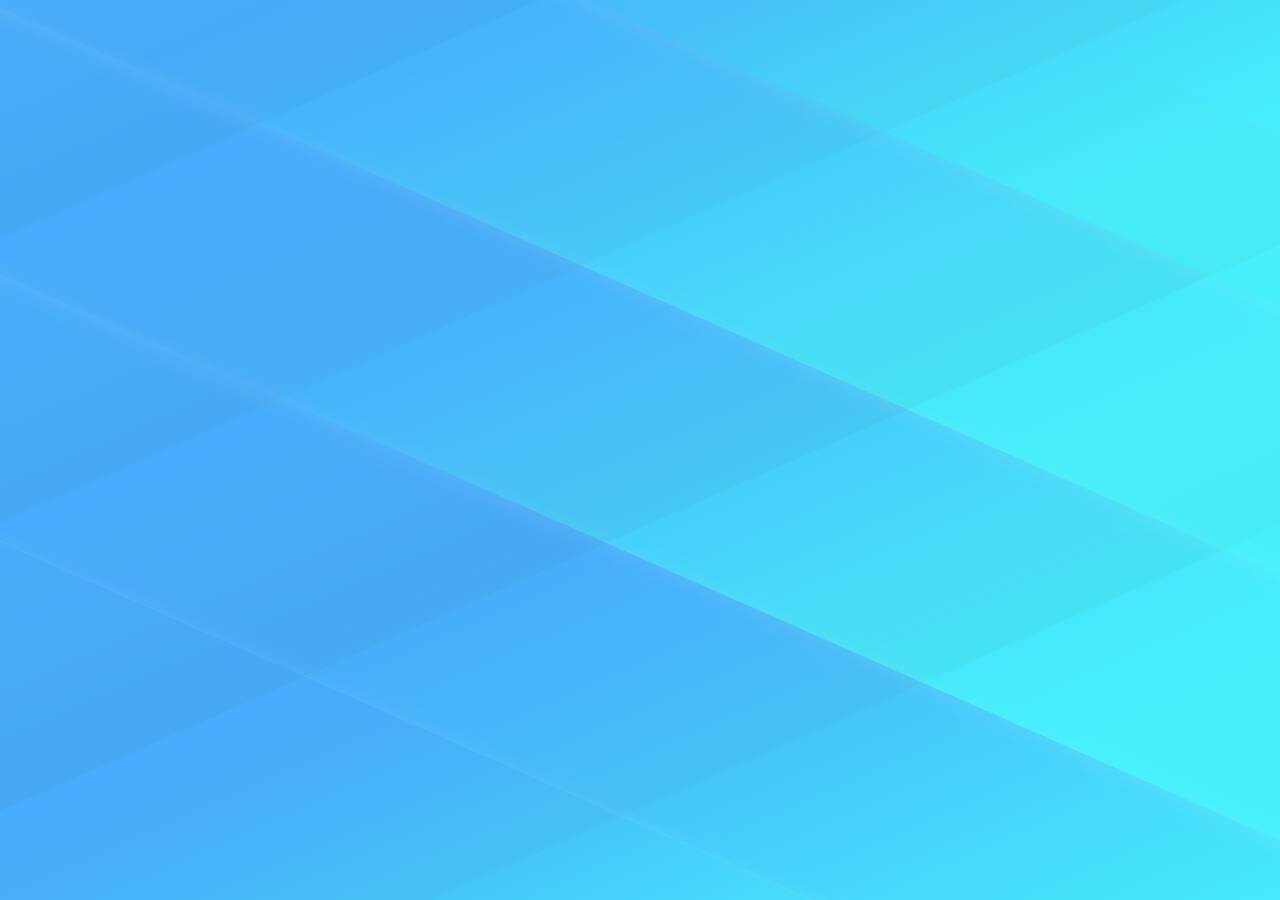
<file: phone/index.html>
<!DOCTYPE html>
<html class="um landscape min-width-240px min-width-320px min-width-480px min-width-768px min-width-1024px">
    <head>
        <title></title>
        <meta charset="utf-8">
        <meta name="viewport" content="target-densitydpi=device-dpi, width=device-width, initial-scale=1, user-scalable=no, minimum-scale=1.0, maximum-scale=1.0">
        <link rel="stylesheet" href="css/fonts/font-awesome.min.css">
        <link rel="stylesheet" href="css/ui-box.css">
        <link rel="stylesheet" href="css/ui-base.css">
        <link rel="stylesheet" href="css/ui-color.css">
        <link rel="stylesheet" href="css/appcan.icon.css">
        <link rel="stylesheet" href="css/appcan.control.css">
        <link rel="stylesheet" href="css/scss/login.css">
    </head>
    <body class="um-vp" ontouchstart>
        <div id="page_0" class="up ub ub-ver ub-img7 bg_img" tabindex="0">
            <!--header开始-->
            
            <!--header结束--><!--content开始-->
            <div id="content" class="ub-f1 tx-l ">
                
            </div>
            <!--content结束-->

        </div>
        <script src="js/appcan.js"></script>
        <script src="js/appcan.control.js"></script>
    </body>
    <script>
        appcan.ready(function() {
            var titHeight = 0;
            appcan.frame.open("content", "index_content.html", 0, titHeight);
            window.onorientationchange = window.onresize = function() {
                appcan.frame.resize("content", 0, titHeight);
            }
        });

       
    </script>
</html>
</file>
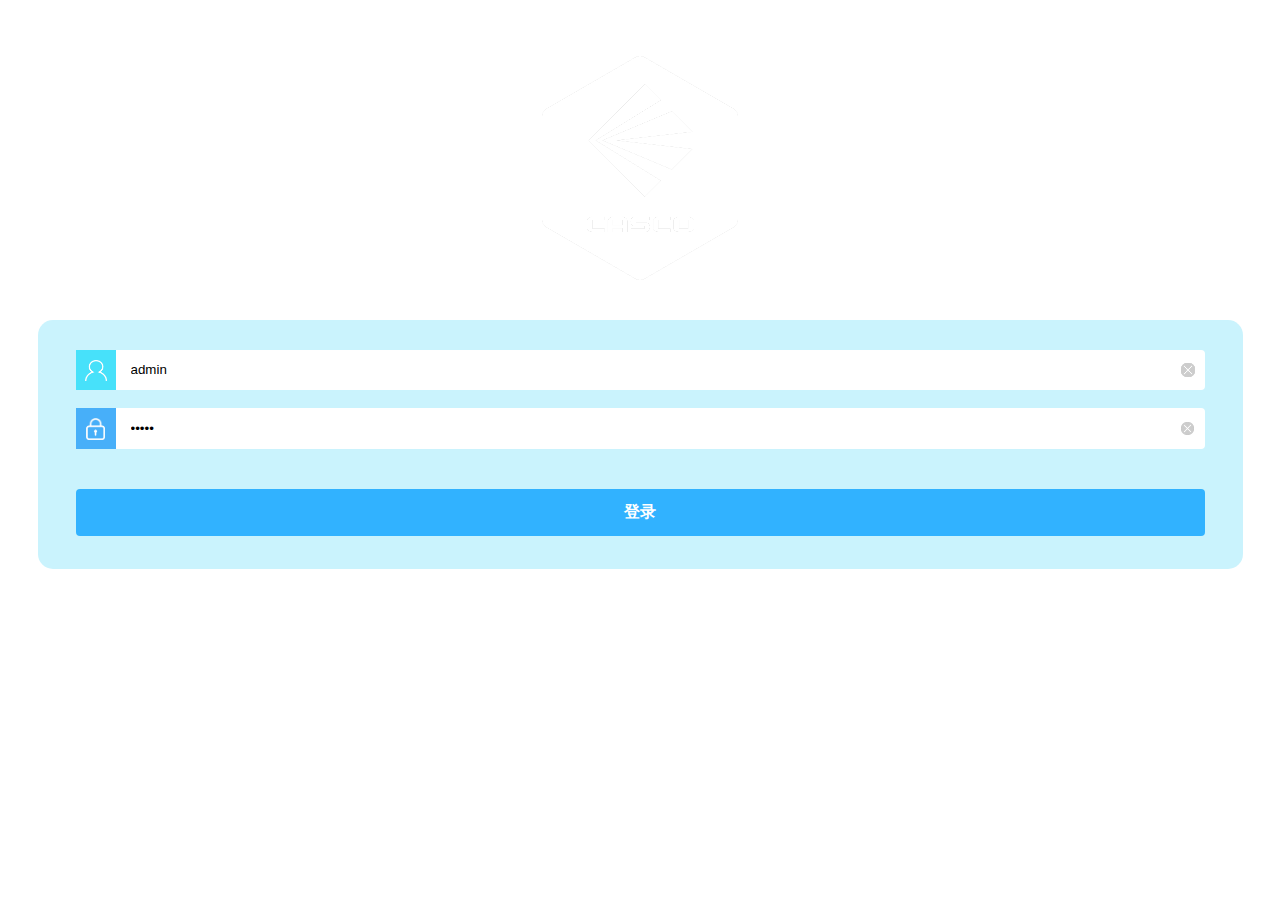
<file: phone/index_content.html>
<!DOCTYPE html>
<html class="um landscape min-width-240px min-width-320px min-width-480px min-width-768px min-width-1024px">
    <head>
        <title></title>
        <meta charset="utf-8">
        <meta name="viewport" content="target-densitydpi=device-dpi, width=device-width, initial-scale=1, user-scalable=no, minimum-scale=1.0, maximum-scale=1.0">
        <link rel="stylesheet" href="css/fonts/font-awesome.min.css">
        <link rel="stylesheet" href="css/ui-box.css">
        <link rel="stylesheet" href="css/ui-base.css">
        <link rel="stylesheet" href="css/ui-color.css">
        <link rel="stylesheet" href="css/appcan.icon.css">
        <link rel="stylesheet" href="css/appcan.control.css">
        <link rel="stylesheet" href="css/scss/login.css">
    </head>
    <body class="um-vp" ontouchstart>
        <div class="ub ub-ver" id="index_content">
			<!-- logo图片 -->
            <div class="ub-img logo_img">

            </div>
			<!-- 输入模块 -->
            <div class="ub ub-f1 ub-ver main_box" id="main_box">
				<!-- 用户名输入 -->
                <div class="ub ub-f1 input_box_user ">
                    <!-- 用户icon -->
                    <div class="img_content_user">
                        <div class="ub-img user_img">

                        </div>
                    </div>
                    <!-- 输入框 -->
                    <div class="ub-f1">
                        <input type="text" data-bind="value:username"/>
                    </div>
                    <!-- 取消icon -->
                    <div class="icon_content">
                        <div class="ub-img cancel_png">

                        </div>
                    </div>
                </div>
				<!-- 密码输入 -->
                <div class="ub ub-f1 input_box_password ">
                    <!-- 密码icon -->
                    <div class="img_content_psd">
                        <div class="ub-img password_img">

                        </div>
                    </div>
                    <!-- 输入框 -->
                    <div class="ub-f1">
                        <input type="password" data-bind="value:password"/>
                    </div>
                    <!-- 取消icon -->
                    <div class="icon_content">
                        <div class="ub-img cancel_png">

                        </div>
                    </div>
                </div>
                <div class="btn ub ub-ac bc-text-head ub-pc bc-btn"  id="login_btn">
                    登录
                </div>

            </div>
			<!-- 版权信息 -->
            <div class="ub ub-pc ub-ac foot">
                Powered by Casco
            </div>
        </div>
        <script src="js/appcan.js"></script>
        <script src="js/appcan.control.js"></script>
        <script src="assets/mvvm/login.js"></script>
    </body>
    <script>
        appcan.ready(function() {
            appcan.initBounce();
        })
        

    </script>
</html>
</file>
<file: phone/css/ui-box.css>
.ub
{
	display: -webkit-box !important;
	display: box !important;
	position:relative;
}

.ub-rev
{
	-webkit-box-direction:reverse;
	box-direction:reverse;
}

.ub-fh
{
	width:100%;
}

.ub-fv
{
	height:100%;
}

.ub-con
{
	position:absolute;
	width:100%;
	height:100%;
}

.ub-ac
{
	-webkit-box-align:center;
	box-align:center;
}
.ub-ae
{
	-webkit-box-align:end;
	box-align:end;
}

.ub-pc
{
	-webkit-box-pack:center;
	box-pack:center;
}
.ub-pe
{
	-webkit-box-pack:end;
	box-pack:end;
}
.ub-pj
{
	-webkit-box-pack:justify;
	box-pack:justify;
}

.ub-ver
{
	-webkit-box-orient:vertical;
	box-orient:vertical;
}

.ub-f1
{
	position:relative;
	-webkit-box-flex: 1; 
	box-flex: 1;
}

.ub-f2
{
	position:relative;
	-webkit-box-flex: 2;
	box-flex: 2; 
}

.ub-f3
{
	position:relative;
	-webkit-box-flex: 3;
	box-flex: 3;
}

.ub-f4
{
	position:relative;
	-webkit-box-flex: 4;
	box-flex: 4;
}

.ub-img
{
	-webkit-background-size:contain;
	background-size:contain;
	background-repeat:no-repeat;
	background-position:center;
}

.ub-img1
{	
	-webkit-background-size:cover;
	background-size:cover;
	background-repeat:no-repeat;
	background-position:center;
}
.ub-img2
{
	background-repeat:repeat-x;
	background-size:auto 100%
}
.ub-img3
{
	background-repeat:repeat-y;
	background-size:100% auto
}

.ub-img4
{
	-webkit-background-size:100% auto;
	background-size:100% auto;
	background-repeat:no-repeat;
	background-position:center;
}
.ub-img5
{
	-webkit-background-size:auto 100%;
	background-size:auto 100%;
	background-repeat:no-repeat;
	background-position:center;
}

.ub-img6
{
	background-repeat:no-repeat;
	background-position:center;
}
.ub-img7
{
	-webkit-background-size:100% 100%;
	background-size:100% 100%;
	background-repeat:no-repeat;
	background-position:center;
}
</file>
<file: phone/css/ui-base.css>
* {
    margin: 0;
    padding: 0;
}

/**
 * 1. Avoid the WebKit bug in Android 4.0.* where (2) destroys native `audio`
 *    and `video` controls.
 * 2. Correct inability to style clickable `input` types in iOS.
 * 3. Improve usability and consistency of cursor style between image-type
 *    `input` and others.
 */

button, html input[type="button"], /* 1 */
input[type="reset"], input[type="submit"] {
    -webkit-appearance: button; /* 2 */
    cursor: pointer
}

div {
    outline: 0 !important;
    -webkit-text-size-adjust: none;
    -webkit-tap-highlight-color: rgba(0, 0, 0, 0);
    position: relative;
}

ul, li {
    list-style: none;
}

.uc-tl {
    -webkit-border-top-left-radius: .6em;
    border-top-left-radius: .6em
}

.uc-tr {
    -webkit-border-top-right-radius: .6em;
    border-top-right-radius: .6em
}

.uc-bl {
    -webkit-border-bottom-left-radius: .6em;
    border-bottom-left-radius: .6em
}

.uc-br {
    -webkit-border-bottom-right-radius: .6em;
    border-bottom-right-radius: .6em
}

.uc-t {
    -webkit-border-top-left-radius: .6em;
    border-top-left-radius: .6em;
    -webkit-border-top-right-radius: .6em;
    border-top-right-radius: .6em
}

.uc-b {
    -webkit-border-bottom-left-radius: .6em;
    border-bottom-left-radius: .6em;
    -webkit-border-bottom-right-radius: .6em;
    border-bottom-right-radius: .6em
}

.uc-r {
    -webkit-border-top-right-radius: .6em;
    border-top-right-radius: .6em;
    -webkit-border-bottom-right-radius: .6em;
    border-bottom-right-radius: .6em
}

.uc-l {
    -webkit-border-top-left-radius: .6em;
    border-top-left-radius: .6em;
    -webkit-border-bottom-left-radius: .6em;
    border-bottom-left-radius: .6em
}

.uc-a {
    -webkit-border-radius: .6em;
    border-radius: .6em
}

.uc-n {
    -webkit-border-radius: 0;
    border-radius: 0
}

.uc-tl1 {
    -webkit-border-top-left-radius: 0.3em;
    border-top-left-radius: 0.3em
}

.uc-tr1 {
    -webkit-border-top-right-radius: 0.3em;
    border-top-right-radius: 0.3em
}

.uc-bl1 {
    -webkit-border-bottom-left-radius: 0.3em;
    border-bottom-left-radius: 0.3em
}

.uc-br1 {
    -webkit-border-bottom-right-radius: 0.3em;
    border-bottom-right-radius: 0.3em
}

.uc-t1 {
    -webkit-border-top-left-radius: 0.3em;
    border-top-left-radius: 0.3em;
    -webkit-border-top-right-radius: 0.3em;
    border-top-right-radius: 0.3em
}

.uc-b1 {
    -webkit-border-bottom-left-radius: 0.3em;
    border-bottom-left-radius: 0.3em;
    -webkit-border-bottom-right-radius: 0.3em;
    border-bottom-right-radius: 0.3em
}

.uc-r1 {
    -webkit-border-top-right-radius: 0.3em;
    border-top-right-radius: 0.3em;
    -webkit-border-bottom-right-radius: 0.3em;
    border-bottom-right-radius: 0.3em
}

.uc-l1 {
    -webkit-border-top-left-radius: 0.3em;
    border-top-left-radius: 0.3em;
    -webkit-border-bottom-left-radius: 0.3em;
    border-bottom-left-radius: 0.3em
}

.uc-a1 {
    -webkit-border-radius: 0.3em;
    border-radius: 0.3em
}
.uc-a3 {
    -webkit-border-radius: 0.4em;
    border-radius: 0.4em
}
.uc-a2 {
    -webkit-border-radius: 1.2em;
    border-radius: 1.2em
}
.uc-tl, .uc-tr, .uc-bl, .uc-br, .uc-t, .uc-b, .uc-r, .uc-l, .uc-a, .uc-n, .uc-tl1, .uc-tr1, .uc-bl1, .uc-br1, .uc-t1, .uc-b1, .uc-r1, .uc-l1, .uc-a1, .uc-a2,     , .uc-a3 {
    -webkit-background-clip: padding-box;
    background-clip: padding-box
}

.us {
    -webkit-box-shadow: 0 1px 4px rgba(0, 0, 0, .3);
    box-shadow: 0 1px 4px rgba(0, 0, 0, .3)
}
.us1 {
    -webkit-box-shadow: 0 1px 4px rgba(120, 120, 120, .3);
    box-shadow: 0 1px 4px rgba(120, 120, 120, .3)
}
.us-i {
    -webkit-box-shadow: inset 0px 2px 3px rgba(0, 0, 0, .4);
    box-shadow: inset 0px 2px 3px rgba(0, 0, 0, .4)
}

.uts {
    text-shadow: 0px 2px 2px #000;
}

.um, .um body {
    height: 100%;
    padding: 0px;
    margin: 0px;
    font-family: "Helvetica Neue", Helvetica;
}

.um-vp {
    margin: 0;
    padding: 0;
    overflow-x: hidden;
    -webkit-text-size-adjust: none;
    -webkit-tap-highlight-color: rgba(0, 0, 0, 0);
    -webkit-user-select: none
}

.um-vp .up {
    top: 0;
    left: 0;
    width: 100%;
    min-height: 100%;
    max-height: 100%;
    position: absolute;
    border: 0
}

.uh, .uf {
    display: block;
    width: 100%;
    font-size: 1em;
}

.up .uh, .up .uf, .pos_re {
    position: relative
}

.uh .ut, .uf .ut {
    padding: .72em 1em .72em;
    margin: 0;
}

.ufl {
    float: left !important;
}
.ufr {
    float: right !important;
}

.ulev2 {
    font-size: 1.5em !important;
}

.ulev1 {
    font-size: 1.2em !important;
}

.ulev0 {
    font-size: 1.0em !important;
}

.ulev-1 {
    font-size: 0.8125em !important;
}

.ulev-2 {
    font-size: 0.625em !important;
}
.ulev-3 {
    font-size: 1.0625em !important;
}
.ulev-4 {
    font-size: 0.75em !important;
}
.ulim {
    max-width: 5em;
    text-overflow: ellipsis;
    white-space: nowrap;
    overflow: hidden;
}

.uinl {
    display: inline-block;
    position: relative;
}

.uinn {
    padding: 0.5em;
    margin: 0;
}
.uinn1 {
    padding: 0 0.5em;
    margin: 0;
}
.uinn2 {
    padding: 0.5em 1em;
    margin: 0;
}
.uinn3 {
    padding: 0.2em;
    margin: 0;
}
.uinn4 {
    padding: 0 0.2em;
    margin: 0;
}
.uinn5 {
    padding: 0.75em 0.5em;
    margin: 0;
}
.uinn7 {
    padding: 0.66em 0.375em;
    margin: 0;
}
.umh1 {
    min-height: 1em;
}

.umh2 {
    min-height: 1.2em;
}

.umh3 {
    min-height: 1.5em;
}

.umh4 {
    min-height: 2em;
}
.umh5 {
    min-height: 3em;
}
.umh6 {
    min-height: 4em;
}
.umh7 {
    min-height: 1.8em;
}
.umw1 {
    min-width: 1em;
}
.umw1-5 {
    min-width: 1.5em;
}

.umw2 {
    min-width: 2em;
}

.umw3 {
    min-width: 3em;
}

.umw4 {
    min-width: 4em;
}

.tx-l {
    text-align: left;
}
.tx-r {
    text-align: right;
}
.tx-c {
    text-align: center;
}

.ut-s {
    text-overflow: ellipsis;
    overflow: hidden;
    white-space: nowrap !important;
    outline: 0 !important
}

.ut-m {
    text-overflow: ellipsis;
    overflow: hidden;
    white-space: normal !important;
    outline: 0 !important
}

.uba {
    border: 1px solid;
}
.uba1 {
    border: 2px solid;
}
.uba2 {
    border: 3px solid;
}

.ubt {
    border-top: 1px solid;
}
.ubb {
    border-bottom: 1px solid;
}

.ubl {
    border-left: 1px solid;
}

.ubr {
    border-right: 1px solid;
}

.uhide {
    display: none !important;
}

.umar-b {
    margin-bottom: 0.4em;
}
.umar-t {
    margin-top: 0.4em;
}
.umar-l {
    margin-left: 0.4em;
}
.umar-r {
    margin-right: 0.4em;
}
.umar-a {
    margin: 0.4em;
}

.uof {
    overflow: hidden;
}
.uof-x {
    overflow-x: hidden;
}
.uof-y {
    overflow-y: hidden;
}

.uabs {
    position: absolute;
    left: 0;
    top: 0;
}

.uabs-r {
    position: absolute;
    right: 0;
    top: 0;
}

.utra {
    -webkit-transition: all 300ms ease-in 100ms
}
.line1 {
    -webkit-line-clamp: 1;
}
.line2 {
    -webkit-line-clamp: 2;
}

.line3 {
    -webkit-line-clamp: 3;
}

.ani-act {
    transform: scale(0.95,0.97);
    -webkit-transform: scale(0.95,0.97);
    -webkit-transition-duration: 300ms;
    opacity: .7;
}

.uh_ios7 .uh {
    padding: 1em 0 0;
}
</file>
<file: phone/css/ui-color.css>
/*****************************************/
/*基础header颜色*/
.bc-head {
    background-color: #00A1EA;
}
/*****************************************/
/*基础body背景颜色*/
.bc-bg {
    background-color: #EEEEEE;
}
/*辅助控件背景颜色*/
.sc-bg {
    background-color: #EEEEEE;
}
/*辅助控件背景颜色*/
.sc-bg-active {
    background-color: #DFDFDF;
}
/*警告背景色*/
.sc-bg-alert {
    background-color: #F16412;
}
/*****************************************/
/*基础字体颜色*/
.bc-text {
    color: black;
}
/*基础标题字体颜色*/
.bc-text-head {
    color: white;
}
/*辅助字体颜色*/
.sc-text {
    color: #848484;
}
/*辅助字体颜色*/
.sc-text-active {
    color: #00A1EA !important;
}
/*辅助字体颜色*/
.sc-text-hint {
    color: #E3E3E3;
}
/*辅助字体颜色*/
.sc-text-warn {
    color: #FC7800;
}
/*辅助字体颜色*/
.sc-text-tab {
    color: #636363;
}
/*****************************************/
/*基础边框颜色*/
.bc-border {
    border-color: #BABABA;
}
/*辅助边框颜色*/
.sc-border {
    border-color: #FFFFFF;
}
.sc-border-tab {
    border-color: #00A1EA;
}
/*****************************************/
/*基础按钮颜色*/
.bc-btn {
    background-color: #007DB8;
}
/*辅助按钮颜色*/
.sc-btn {
    background-color: #00A1EA;
}
</file>
<file: phone/css/appcan.icon.css>
.icon-act .icon-add {
    background-image: url('icons/icon-add-act.png') !important;
}
.icon-add {
    background-image: url('icons/icon-add.png') !important;
}
.icon-act .icon-adduser {
    background-image: url('icons/icon-adduser-act.png') !important;
}
.icon-adduser {
    background-image: url('icons/icon-adduser.png') !important;
}
.icon-act .icon-back {
    background-image: url('icons/icon-back-act.png') !important;
}
.icon-back {
    background-image: url('icons/icon-back.png') !important;
}
.icon-act .icon-cal {
    background-image: url('icons/icon-cal-act.png') !important;
}
.icon-cal {
    background-image: url('icons/icon-cal.png') !important;
}
.icon-act .icon-call {
    background-image: url('icons/icon-call-act.png') !important;
}
.icon-call {
    background-image: url('icons/icon-call.png') !important;
}
.icon-act .icon-chart {
    background-image: url('icons/icon-chart-act.png') !important;
}
.icon-chart {
    background-image: url('icons/icon-chart.png') !important;
}
.icon-act .icon-close {
    background-image: url('icons/icon-close-act.png') !important;
}
.icon-close {
    background-image: url('icons/icon-close.png') !important;
}
.icon-act .icon-disk {
    background-image: url('icons/icon-disk-act.png') !important;
}
.icon-disk {
    background-image: url('icons/icon-disk.png') !important;
}
.icon-act .icon-download {
    background-image: url('icons/icon-download-act.png') !important;
}
.icon-download {
    background-image: url('icons/icon-download.png') !important;
}
.icon-act .icon-edit {
    background-image: url('icons/icon-edit-act.png') !important;
}
.icon-edit {
    background-image: url('icons/icon-edit.png') !important;
}
.icon-act .icon-exit {
    background-image: url('icons/icon-exit-act.png') !important;
}
.icon-exit {
    background-image: url('icons/icon-exit.png') !important;
}
.icon-act .icon-filter {
    background-image: url('icons/icon-filter-act.png') !important;
}
.icon-filter {
    background-image: url('icons/icon-filter.png') !important;
}
.icon-act .icon-forward {
    background-image: url('icons/icon-forward-act.png') !important;
}
.icon-forward {
    background-image: url('icons/icon-forward.png') !important;
}
.icon-act .icon-home {
    background-image: url('icons/icon-home-act.png') !important;
}
.icon-home {
    background-image: url('icons/icon-home.png') !important;
}
.icon-act .icon-map {
    background-image: url('icons/icon-map-act.png') !important;
}
.icon-map {
    background-image: url('icons/icon-map.png') !important;
}
.icon-act .icon-menu {
    background-image: url('icons/icon-menu-act.png') !important;
}
.icon-menu {
    background-image: url('icons/icon-menu.png') !important;
}
.icon-act .icon-more {
    background-image: url('icons/icon-more-act.png') !important;
}
.icon-more {
    background-image: url('icons/icon-more.png') !important;
}
.icon-act .icon-ok {
    background-image: url('icons/icon-ok-act.png') !important;
}
.icon-ok {
    background-image: url('icons/icon-ok.png') !important;
}
.icon-act .icon-refresh {
    background-image: url('icons/icon-refresh-act.png') !important;
}
.icon-refresh {
    background-image: url('icons/icon-refresh.png') !important;
}
.icon-act .icon-search {
    background-image: url('icons/icon-search-act.png') !important;
}
.icon-search {
    background-image: url('icons/icon-search.png') !important;
}
.icon-act .icon-setting {
    background-image: url('icons/icon-setting-act.png') !important;
}
.icon-setting {
    background-image: url('icons/icon-setting.png') !important;
}
.icon-act .icon-share {
    background-image: url('icons/icon-share-act.png') !important;
}
.icon-share {
    background-image: url('icons/icon-share.png') !important;
}
.icon-act .icon-submenu {
    background-image: url('icons/icon-submenu-act.png') !important;
}
.icon-submenu {
    background-image: url('icons/icon-submenu.png') !important;
}
.icon-act .icon-user {
    background-image: url('icons/icon-user-act.png') !important;
}
.icon-user {
    background-image: url('icons/icon-user.png') !important;
}
.icon-act .icon-warn {
    background-image: url('icons/icon-warn-act.png') !important;
}
.icon-warn {
    background-image: url('icons/icon-warn.png') !important;
}
</file>
<file: phone/css/appcan.control.css>
.btn {
    padding: .2em 0.9em;
    min-height: 2.2em;
    font-size: 1em;
    text-align: center;
}

.nav-btn {
    min-height: 2em;
    min-width: 4em;
    display: -webkit-box !important;
    display: box !important;
    position: relative;
    -webkit-box-align: center;
    box-align: center;
    -webkit-box-pack: center;
    box-pack: center;
}

.btn-act {
    opacity: 0.6
}

.uinput input, .uinput textarea {
    margin: 0px;
    border: 0px;
    width: 100%;
    height: 100%;
    -webkit-appearance: none;
    padding: .4em 0;
    line-height: 1.2em;
    background: none;
    text-decoration: none;
    font-size: 1em;
    display: block;
}

.uinput textarea {
    min-height: 5em;
}

.checkbox, .radiobox {
    width: 1.8em;
    height: 1.8em;
}

.checkbox input[type=checkbox], .radiobox input[type=radio] {
    -webkit-appearance: none;
    background-color: transparent;
    outline: 0 !important;
    border: 0;
    font-size: 1em !important;
}

.checkbox input[type=checkbox]:before, .radiobox input[type=radio]:before {
    display: inline-block;
    text-align: center;
    font: normal normal normal 14px/1 FontAwesome;
    font-size: 1.8em;
    font-weight: thin;
    text-rendering: auto;
    -webkit-font-smoothing: antialiased;
    -moz-osx-font-smoothing: grayscale;
    color: rgb(212,212,212);
}

.checkbox input[type=checkbox]:checked:before, .radiobox input[type=radio]:checked:before {
    color: rgb(101,200,104);
}

.checkbox input[type=checkbox]:before {
    content: "\f096";
}

.checkbox input[type=checkbox]:checked:before {
    content: "\f14a";
}

.radiobox input[type=radio]:before {
    content: "\f1db";
}

.radiobox input[type=radio]:checked:before {
    content: "\f192";
}

.select {
    display: -webkit-box !important;
    display: box !important;
    position: relative;
    -webkit-box-align: center;
    box-align: center;
    -webkit-box-pack: center;
    box-pack: center;
    min-height: 2em;
    padding: 0.1em 0.3em;
}

.select select {
    left: 0;
    top: 0;
    position: absolute;
    width: 100%;
    height: 100%;
    opacity: 0;
    -webkit-appearance: none;
    border: 0;
}

.select .icon:before {
    width: 1em;
    height: 1em;
    display: -webkit-box !important;
    display: box !important;
    position: relative;
    -webkit-box-align: center;
    box-align: center;
    -webkit-box-pack: center;
    box-pack: center;
    font: normal normal normal 14px/1 FontAwesome;
    font-size: 1.5em;
    text-rendering: auto;
    -webkit-font-smoothing: antialiased;
    -moz-osx-font-smoothing: grayscale;
    content: "\f107";
}

.select .text {
    -webkit-box-flex: 1;
    box-flex: 1;
    padding: 0 1em;
}

.lis {
    padding: 0.5em;
    min-height: 2em;
}

.lis-icon {
    width: 4em;
    margin: 0em 0.4em 0em 0px;
    min-height: 4em;
}

.lis-icon-s {
    width: 2em;
    margin: 0em 0.4em 0em 0px;
    min-height: 2em;
}

.lis-icon-ss {
    width: 1.3em;
    margin: 0em 1em 0em 0px;
    min-height: 1.3em;
}

.lis.group{
    min-height:1.6em;
    padding:0.1em;
}

.treeview {

}
.treeview .treeview-header{
    min-height: 2em;
}
.treeview .listview {
    margin-left: 2em;
}

.tab_m {
    height: 3em;
}

.tab_l {
    height: 2em;
}

.tab_i {
    height: 2.3em;
}

.tab_badge {
    position: absolute;
    width: 1em;
    height: 1em;
    right: 1em;
    top: 0.3em;
    -webkit-border-radius: 1.2em;
    border-radius: 1.2em;
    text-align: center;
}

.tab_m .item {
    padding: 0.3em 0
}
.tab_l .item {
    padding: 0.7em 0
}
.tab_i .item {
    padding: 0.4em 0
}

.tab_m .focus {
    position: absolute;
    height: 100%;
}

.tab_i .focus, .tab_l .focus,.slider .focus {
    position: absolute;
    height: 2px;
    bottom: 0px;
}

.switch {
    display: inline-block;
    min-width: 4.5em;
    min-height: 1.7em;
    -webkit-border-radius: 1.4em;
    border-radius: 1.4em;
}

.listview .switch, .lis .switch {
    display: -webkit-box !important;
}

.switch-mini {
    min-width: 3em;
}

.switch-btn {
    position: absolute;
    width: 1.7em;
    height: 1.7em;
    -webkit-border-radius: 1.4em;
    border-radius: 1.4em;
    -webkit-box-shadow: 0 1px 4px rgba(120, 120, 120, .3);
    box-shadow: 0 1px 4px rgba(120, 120, 120, .3);
    top: 0px;
    left: 0px;
    right: auto;
    -webkit-transition: all 300ms;
}

.switch.switch-mini[data-checked="true"] .switch-btn {
    -webkit-transform: translate3d(1.3em,0,0);
    transform: translate3d(1.3em,0,0);
    left: auto;
}

.switch[data-checked="true"] .switch-btn {
    -webkit-transform: translate3d(2.8em,0,0);
    transform: translate3d(2.8em,0,0);
    left: auto;
}
.switch[data-checked="true"]:before {
    content: "ON";
    color: white;
    position: absolute;
    top: 0.35em;
    left: 0.8em;
}
.switch:before {
    content: "OFF";
    color: gray;
    position: absolute;
    top: 0.35em;
    right: 0.5em;
}
.switch.switch-mini:before {
    display: none;
}

.uinvisible {
    width: 0px;
    height: 0px;
    margin: 0px;
    border: 0px;
    background: none;
    text-decoration: none;
}
.slider {
    position: relative;
    width: 100%;
    overflow: hidden;
}
.slider .slider-group {
    position: relative;
    font-size: 0;
    white-space: nowrap;
    -webkit-transition: all 0s linear;
    transition: all 0s linear;
    -webkit-backface-visibility: hidden;
}

.slider .slider-group.slider-anim {
    -webkit-transition-duration: 300ms
}
.slider .slider-item {
    position: relative;
    display: inline-block;
    font-size: 1em;
}

.slider .label{
    height:1.5em;
    background-color:rgba(0,0,0,0.8);
    width: 100%;
    position: absolute;
    left: 0px;
    bottom: 0px
}
</file>
<file: phone/css/scss/login.css>
@charset "UTF-8";
.debug_show {
  display: block;
  z-index: 9999;
  background: red;
  width: 100%;
  padding: 5px; }

#page_0 {
  /*页面背景*/
  background-image: url(../../css/images/round2.png); }

#index_content {
  /*登录logo*/
  /*form表单*/
  /*尾部版权信息*/ }
  #index_content .logo_img {
    margin: 3.5rem 5.65625rem 2.46875rem 5.65625rem;
    height: 14rem;
    background-image: url(../../css/images/logo.png); }
  #index_content .main_box {
    margin: 0 2.34375rem;
    background-color: rgba(150, 232, 251, 0.5);
    border-radius: 0.9375rem;
    /*输入框*/
    /*取消图标容器*/
    /*用戶输入*/
    /*密码输入*/
    /*登录按钮*/ }
    #index_content .main_box input {
      border: none;
      width: 100%;
      outline: none;
      padding-left: 0.9375rem;
      height: 2.53125rem; }
    #index_content .main_box .icon_content {
      background-color: #fff;
      width: 1.46875rem;
      border-top-right-radius: 0.25rem;
      border-bottom-right-radius: 0.25rem;
      padding-right: 0.3125rem;
      /*取消图标*/ }
      #index_content .main_box .icon_content .cancel_png {
        width: 0.84375rem;
        height: 0.84375rem;
        margin: 0.84375rem 0.3125rem;
        background-image: url(../../css/images/cancle.png); }
    #index_content .main_box .input_box_user {
      height: 2.53125rem;
      margin: 1.875rem 2.375rem 0 2.375rem;
      /*用戶图标容器*/ }
      #index_content .main_box .input_box_user .img_content_user {
        background-color: #47e1fa;
        /*用户图标*/ }
        #index_content .main_box .input_box_user .img_content_user .user_img {
          width: 1.375rem;
          height: 1.375rem;
          margin: 0.59375rem 0.5625rem;
          background-image: url(../../css/images/user.png); }
    #index_content .main_box .input_box_password {
      height: 2.53125rem;
      margin: 1.125rem 2.375rem 0 2.375rem;
      /*密码图标容器*/ }
      #index_content .main_box .input_box_password .img_content_psd {
        background-color: #47aff9;
        /*密码图标*/ }
        #index_content .main_box .input_box_password .img_content_psd .password_img {
          width: 1.375rem;
          height: 1.375rem;
          margin: 0.59375rem 0.5625rem;
          background-image: url(../../css/images/lock.png); }
    #index_content .main_box #login_btn {
      margin: 2.5rem 2.375rem 2.0625rem 2.375rem;
      height: 2.5625rem;
      background-color: #31b2ff;
      border-radius: 0.25rem;
      font-size: 1rem;
      font-weight: bold; }
  #index_content .foot {
    margin-top: 3.875rem;
    margin-bottom: 1.125rem;
    font-size: 0.6875rem;
    font-weight: bold;
    color: #fff; }

/*# sourceMappingURL=login.css.map */
</file>
